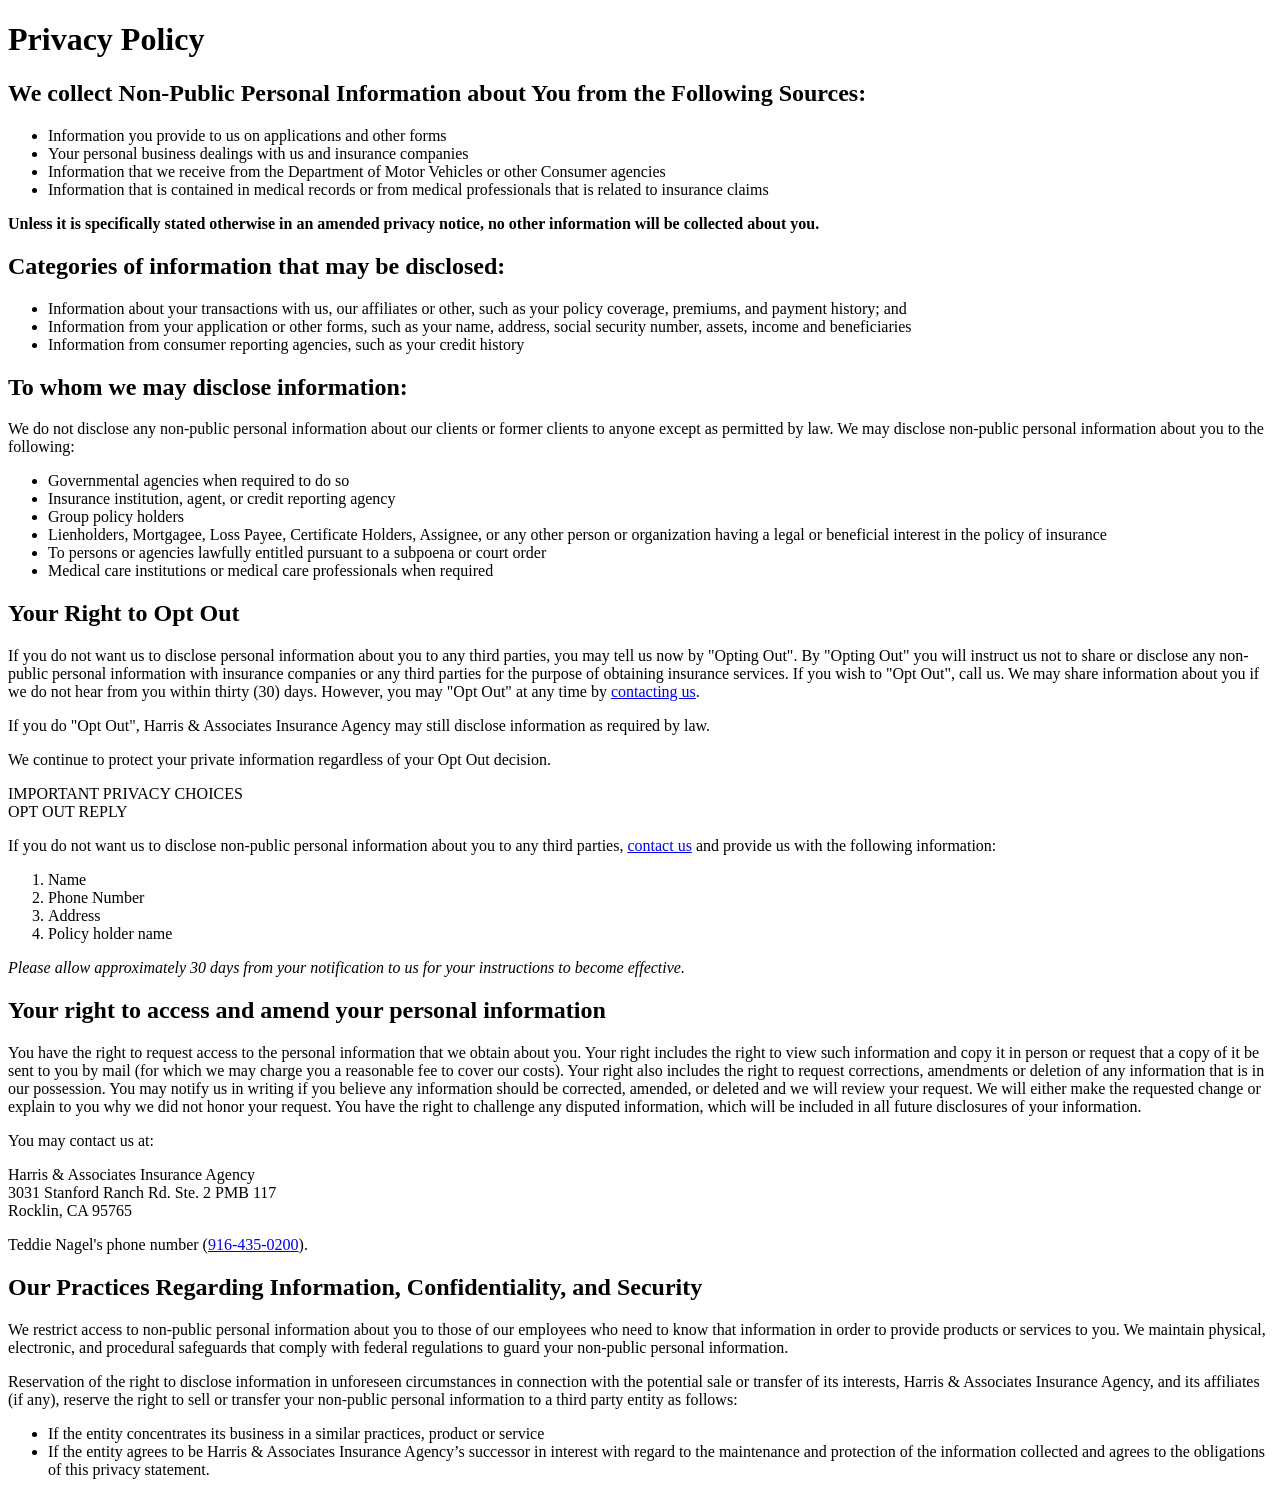
<file: legal/privatepolicy.html>
<!DOCTYPE html>
<html lang="en">
<head>
    <meta charset="UTF-8">
    <meta name="viewport" content="width=device-width, initial-scale=1.0">
    <title>Private Policy</title>
</head>
<body>
    <h1>Privacy Policy</h1>

    <h2>We collect Non-Public Personal Information about You from the Following Sources:</h2>
    <ul>
        <li>Information you provide to us on applications and other forms</li>
        <li>Your personal business dealings with us and insurance companies</li>
        <li>Information that we receive from the Department of Motor Vehicles or other Consumer agencies</li>
        <li>Information that is contained in medical records or from medical professionals that is related to insurance claims</li>
    </ul>
    <p><strong>Unless it is specifically stated otherwise in an amended privacy notice, no other information will be collected about you.</strong></p>

    <h2>Categories of information that may be disclosed:</h2>
    <ul>
        <li>Information about your transactions with us, our affiliates or other, such as your policy coverage, premiums, and payment history; and</li>
        <li>Information from your application or other forms, such as your name, address, social security number, assets, income and beneficiaries</li>
        <li>Information from consumer reporting agencies, such as your credit history</li>
    </ul>

    <h2>To whom we may disclose information:</h2>
    <p>We do not disclose any non-public personal information about our clients or former clients to anyone except as permitted by law. We may disclose non-public personal information about you to the following:</p>
    <ul>
        <li>Governmental agencies when required to do so</li>
        <li>Insurance institution, agent, or credit reporting agency</li>
        <li>Group policy holders</li>
        <li>Lienholders, Mortgagee, Loss Payee, Certificate Holders, Assignee, or any other person or organization having a legal or beneficial interest in the policy of insurance</li>
        <li>To persons or agencies lawfully entitled pursuant to a subpoena or court order</li>
        <li>Medical care institutions or medical care professionals when required</li>
    </ul>

    <h2>Your Right to Opt Out</h2>
    <p>If you do not want us to disclose personal information about you to any third parties, you may tell us now by "Opting Out". By "Opting Out" you will instruct us not to share or disclose any non-public personal information with insurance companies or any third parties for the purpose of obtaining insurance services. If you wish to "Opt Out", call us. We may share information about you if we do not hear from you within thirty (30) days. However, you may "Opt Out" at any time by <a href="../contact.html">contacting us</a>.</p>
    <p>If you do "Opt Out", Harris & Associates Insurance Agency may still disclose information as required by law.</p>
    <p>We continue to protect your private information regardless of your Opt Out decision.</p>
    <p>IMPORTANT PRIVACY CHOICES<br>OPT OUT REPLY</p>
    <p>If you do not want us to disclose non-public personal information about you to any third parties, <a href="../contact.html">contact us</a> and provide us with the following information:</p>
    <ol>
        <li>Name</li>
        <li>Phone Number</li>
        <li>Address</li>
        <li>Policy holder name</li>
    </ol>
    <p><em>Please allow approximately 30 days from your notification to us for your instructions to become effective.</em></p>

    <h2>Your right to access and amend your personal information</h2>
    <p>You have the right to request access to the personal information that we obtain about you. Your right includes the right to view such information and copy it in person or request that a copy of it be sent to you by mail (for which we may charge you a reasonable fee to cover our costs). Your right also includes the right to request corrections, amendments or deletion of any information that is in our possession. You may notify us in writing if you believe any information should be corrected, amended, or deleted and we will review your request. We will either make the requested change or explain to you why we did not honor your request. You have the right to challenge any disputed information, which will be included in all future disclosures of your information.</p>
    <p>You may contact us at:</p>
    <p>Harris & Associates Insurance Agency<br>3031 Stanford Ranch Rd. Ste. 2 PMB 117<br>Rocklin, CA 95765</p>
    <p>Teddie Nagel's phone number (<a href="tel:9164350200">916-435-0200</a>).</p>

    <h2>Our Practices Regarding Information, Confidentiality, and Security</h2>
    <p>We restrict access to non-public personal information about you to those of our employees who need to know that information in order to provide products or services to you. We maintain physical, electronic, and procedural safeguards that comply with federal regulations to guard your non-public personal information.</p>
    <p>Reservation of the right to disclose information in unforeseen circumstances in connection with the potential sale or transfer of its interests, Harris & Associates Insurance Agency, and its affiliates (if any), reserve the right to sell or transfer your non-public personal information to a third party entity as follows:</p>
    <ul>
        <li>If the entity concentrates its business in a similar practices, product or service</li>
        <li>If the entity agrees to be Harris & Associates Insurance Agency’s successor in interest with regard to the maintenance and protection of the information collected and agrees to the obligations of this privacy statement.</li>
    </ul>
    
</body>
</html>
</file>
